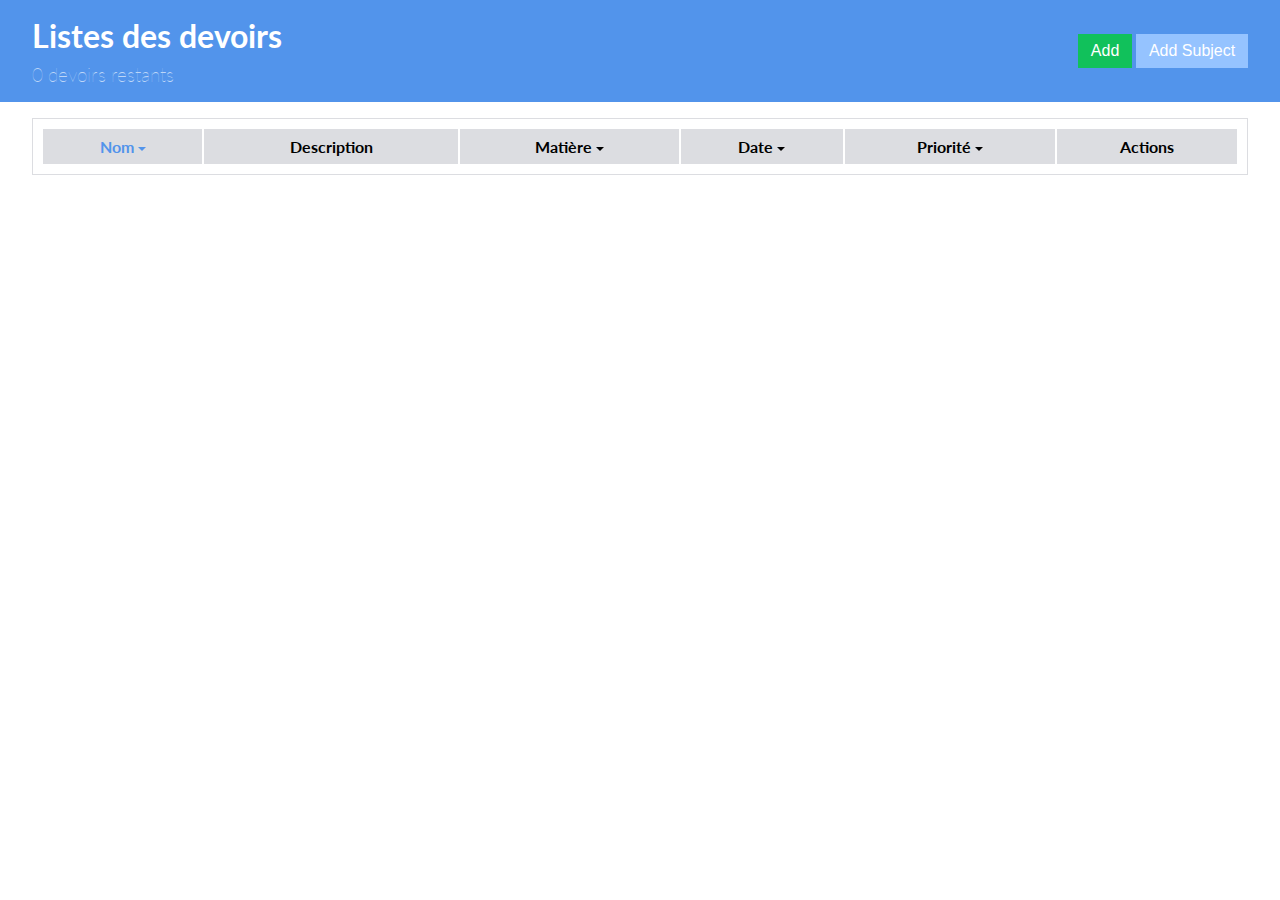
<file: index.html>
<!DOCTYPE html>
<html lang="fr">
	<head>
		<meta charset="UTF-8" />
		<meta
			http-equiv="X-UA-Compatible"
			content="IE=edge"
		/>
		<meta
			name="viewport"
			content="width=device-width, initial-scale=1.0"
		/>
		<title>TP Javascript - Mehdi</title>
		<link
			rel="stylesheet"
			href="./css/style.css"
		/>
	</head>

	<body>
		<header>
			<div>
				<h1 class="title">Listes des devoirs</h1>
				<span class="remaining-tasks"><span data-task-count></span> devoirs restants</span>
			</div>
			<div>
				<button
					class="btn success"
					data-modal-target="#add-task-modal"
				>
					Add
				</button>
				<button
					class="btn secondary"
					data-modal-target="#add-subject-modal"
				>
					Add Subject
				</button>
			</div>
		</header>

		<main>
			<div class="tasks">
				<div class="tasks-table">
					<table>
						<thead>
							<tr>
								<th data-sortable="name">Nom</th>
								<th>Description</th>
								<th data-sortable="subject">Matière</th>
								<th data-sortable="dueDate">Date</th>
								<th data-sortable="priority">Priorité</th>
								<th>Actions</th>
							</tr>
						</thead>
						<tbody id="tasks-list"></tbody>
					</table>
				</div>
			</div>

			<div
				id="add-task-modal"
				class="modal"
			>
				<form
					id="add-task-form"
					class="modal-form"
				>
					<div class="modal-header">
						<h2 class="title">Ajouter un devoir</h2>
						<button
							type="reset"
							class="close"
							data-close-modal
						>
							&times;
						</button>
					</div>
					<div class="modal-content">
						<div class="form-item">
							<label for="task-name">Nom</label>
							<input
								type="text"
								id="task-name"
								name="task-name"
								placeholder="Nom du devoir"
								required
							/>
						</div>
						<div class="form-item">
							<label for="task-description">Description</label>
							<textarea
								id="task-description"
								name="task-description"
								placeholder="Description du devoir"
								required
							></textarea>
						</div>
						<div class="form-item">
							<label for="task-subject">Matière</label>
							<select
								id="task-subject"
								name="task-subject"
							>
								<option value="0">Aucune</option>
							</select>
						</div>
						<div class="form-item">
							<label for="task-due-date">Date de rendu</label>
							<input
								type="date"
								id="task-due-date"
								name="task-due-date"
								required
							/>
						</div>
						<div class="form-item">
							<label for="task-priority">Priorité</label>
							<select
								id="task-priority"
								name="task-priority"
							>
								<option value="0">Aucune</option>
								<option value="1">Faible</option>
								<option value="2">Moyenne</option>
								<option value="3">Haute</option>
							</select>
						</div>
					</div>
					<div class="modal-footer">
						<button
							class="btn"
							type="reset"
							data-close-modal
						>
							Cancel
						</button>
						<button
							class="btn"
							type="submit"
						>
							Save
						</button>
					</div>
				</form>
			</div>

			<div
				id="add-subject-modal"
				class="modal"
			>
				<form
					id="add-subject-form"
					class="modal-form"
				>
					<div class="modal-header">
						<h2 class="title">Ajouter une matière</h2>
						<button
							type="reset"
							class="close"
							data-close-modal
						>
							&times;
						</button>
					</div>
					<div class="modal-content">
						<div class="form-item">
							<label for="subject-name">Nom</label>
							<input
								type="text"
								id="subject-name"
								name="subject-name"
								placeholder="Nom de la matière"
							/>
						</div>
					</div>
					<div class="modal-footer">
						<button
							class="btn"
							type="reset"
							data-close-modal
						>
							Cancel
						</button>
						<button
							class="btn"
							type="submit"
						>
							Save
						</button>
					</div>
				</form>
			</div>

			<template id="task-item-template">
				<tr data-task-id>
					<td data-task-name></td>
					<td data-task-description></td>
					<td data-task-subject></td>
					<td data-task-due-date></td>
					<td data-task-priority></td>
					<td
						data-task-actions
						style="display: flex; gap: 0.5rem"
					>
						<button
							class="btn"
							id="terminate-task-button"
						>
							<svg
								xmlns="http://www.w3.org/2000/svg"
								width="16"
								height="16"
								fill="currentColor"
								class="bi bi-check-circle-fill"
								viewBox="0 0 16 16"
							>
								<path
									d="M16 8A8 8 0 1 1 0 8a8 8 0 0 1 16 0zm-3.97-3.03a.75.75 0 0 0-1.08.022L7.477 9.417 5.384 7.323a.75.75 0 0 0-1.06 1.06L6.97 11.03a.75.75 0 0 0 1.079-.02l3.992-4.99a.75.75 0 0 0-.01-1.05z"
								/>
							</svg>
						</button>
						<button
							class="btn"
							id="delete-task-button"
						>
							<svg
								xmlns="http://www.w3.org/2000/svg"
								width="16"
								height="16"
								fill="currentColor"
								class="bi bi-trash3-fill"
								viewBox="0 0 16 16"
							>
								<path
									d="M11 1.5v1h3.5a.5.5 0 0 1 0 1h-.538l-.853 10.66A2 2 0 0 1 11.115 16h-6.23a2 2 0 0 1-1.994-1.84L2.038 3.5H1.5a.5.5 0 0 1 0-1H5v-1A1.5 1.5 0 0 1 6.5 0h3A1.5 1.5 0 0 1 11 1.5Zm-5 0v1h4v-1a.5.5 0 0 0-.5-.5h-3a.5.5 0 0 0-.5.5ZM4.5 5.029l.5 8.5a.5.5 0 1 0 .998-.06l-.5-8.5a.5.5 0 1 0-.998.06Zm6.53-.528a.5.5 0 0 0-.528.47l-.5 8.5a.5.5 0 0 0 .998.058l.5-8.5a.5.5 0 0 0-.47-.528ZM8 4.5a.5.5 0 0 0-.5.5v8.5a.5.5 0 0 0 1 0V5a.5.5 0 0 0-.5-.5Z"
								/>
							</svg>
						</button>
					</td>
				</tr>
			</template>

			<div id="modal-overlay"></div>
		</main>

		<script
			type="module"
			src="./js/main.js"
		></script>
		<script
			type="module"
			src="./js/modal.js"
		></script>
	</body>
</html>
</file>
<file: css/style.css>
@import url('https://fonts.googleapis.com/css2?family=Lato:wght@300;400;600&display=swap');
@import './modal.css';

*,
*:before,
*:after {
	-webkit-box-sizing: border-box;
	-moz-box-sizing: border-box;
	box-sizing: border-box;
}

body {
	font-family: 'Lato', sans-serif;
	margin: 0;
}

header {
	display: flex;
	justify-content: space-between;
	align-items: center;
	gap: 1rem;
	padding: 1rem 2rem;
	background-color: #5294eb;
}

header .title {
	color: #fff;
	margin: 0;
	margin-bottom: 0.5rem;
}
header .remaining-tasks {
	font-size: 1.2rem;
	font-weight: lighter;
	color: #bcd6f8;
}

main {
	margin: 1rem 2rem;
}

.btn {
	display: inline-flex;
	padding: 0.5rem 0.8rem;
	font-size: 1rem;
	border: none;
	outline: none;
	background-color: #dcdde1;
}
.btn:hover {
	background-color: #c5cadb;
}
.btn.success {
	background-color: #11c15b;
	color: white;
}
.btn.success:hover {
	background-color: #13a851;
}
.btn.secondary {
	background-color: #95c3ff;
	color: white;
}
.btn.secondary:hover {
	background-color: #7aa3da;
}

.btn svg {
	pointer-events: none;
}

.tasks-table {
	border: 1px solid #dcdde1;
	padding: 0.5rem;
}

.tasks-table table {
	width: 100%;
}

.tasks-table thead {
	background-color: #dcdde1;
}

.tasks-table thead th {
	padding: 0.5rem;
}

.tasks-table tbody tr td {
	padding: 0.5rem;
}

.tasks-table .completed {
	background-color: #5294eb;
}

.tasks-table [data-sortable] {
	cursor: pointer;
}
.tasks-table [data-sortable]::after {
	content: '';
	display: inline-block;
	width: 0;
	height: 0;
	margin-left: 0.25rem;
	vertical-align: middle;
	border-top: 0.3em solid;
	border-right: 0.3em solid transparent;
	border-bottom: 0em;
	border-left: 0.3em solid transparent;
}
.tasks-table [data-sortable].active {
	color: #5294eb;
}
.tasks-table [data-sortable].active.asc::after {
	content: '';
	display: inline-block;
	width: 0;
	height: 0;
	margin-left: 0.25rem;
	vertical-align: middle;
	border-top: 0.3em solid;
	border-right: 0.3em solid transparent;
	border-bottom: 0em;
	border-left: 0.3em solid transparent;
}
.tasks-table [data-sortable]:hover {
	color: #718093;
}
.tasks-table [data-sortable].desc::after {
	content: '';
	display: inline-block;
	width: 0;
	height: 0;
	margin-left: 0.25rem;
	margin-bottom: 0.5rem;
	vertical-align: middle;
	border-top: 0.3em solid transparent;
	border-right: 0.3em solid transparent;
	border-bottom: 0.3em solid;
	border-left: 0.3em solid transparent;
}

/* .task-list {
	display: flex;
	flex-direction: column;
	gap: 1rem;
	list-style: none;
	padding: 1rem;
	margin: 0;
	background-color: #f5f6fa;
}

.task-item {
	background-color: #dcdde1;
}

.task {
	display: flex;
	flex-direction: column;
	gap: 0.25rem;
	padding: 0.5rem 1rem;
}

.task .task-header {
	display: flex;
	justify-content: space-between;
	align-items: center;
}
.task .task-header .title {
	margin: 0;
}

.task .task-footer {
	display: flex;
	justify-content: space-between;
	align-items: center;
}

.task .task-buttons {
	display: flex;
	justify-content: space-between;
	align-items: center;
	margin-top: 0.5rem;
} */
</file>
